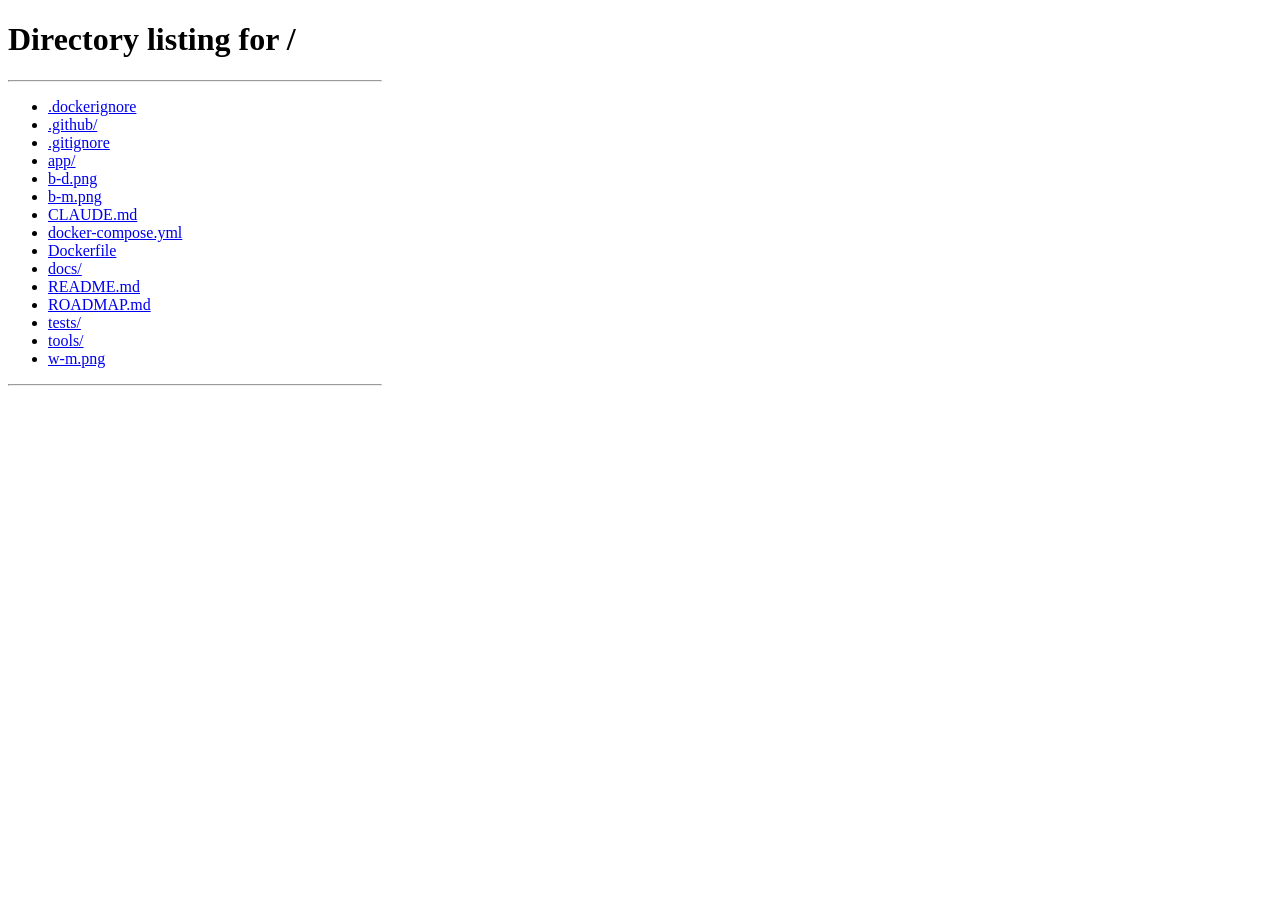
<file: tests/ui_selbsttest.html>
<!doctype html><meta charset="utf-8">
<!-- Selbsttest der Oberfläche (0.67), nur für tests/test_all.py: Lädt die Seite in einem Rahmen
     von Handybreite, geht alle Reiter durch und schreibt je Reiter Breite, zu breite Elemente
     und Skriptfehler als JSON in ein pre-Element mit der id out. Chromium gibt das Ergebnis mit --dump-dom aus. -->
<body style="margin:0">
<iframe id="f" src="/" style="width:390px;height:844px;border:0"></iframe>
<script>
const f = document.getElementById("f"), res = {errors: [], tabs: {}};
const done = () => { const p = document.createElement("pre"); p.id = "out"; p.textContent = JSON.stringify(res); document.body.appendChild(p); };
f.addEventListener("load", () => {
  const w = f.contentWindow;
  w.addEventListener("error", e => res.errors.push(String(e.message)));
  w.addEventListener("unhandledrejection", e => res.errors.push(String(e.reason)));
  const ready = () => w.eval("typeof S !== \"undefined\" && !!S.state && !!S.kauf");
  let n = 0;
  const wait = () => { if(ready()) run(); else if(n++ < 100) setTimeout(wait, 100); else { res.errors.push("Zustand nicht geladen"); done(); } };
  const run = async () => {
    try{
      // Jeder Reiter, dazu die Ansichten Tabelle und Korb (leer und mit Titeln) der Wishlist und die Länderkarten (aus dem Kaufplan, ab 0.74 ohne Reiter)
      const views = w.eval("TABS.map(x => x[0])").map(t => [t, t, ""])
        .concat([["titel:tabelle", "titel", "S.tview = 'table'"], ["titel:korb", "titel", "S.tview = 'korb'"], ["sammlung:spiele", "sammlung", "S.cview = 'spiele'"], ["sammlung:spiele-offen", "sammlung", "S.cview = 'spiele'; S.gOpen = (S.state.spiele.games[0] || {}).slug; S.g.mix = 'surprise'; S.g.seed = 7"], ["titel:korb-voll", "titel", "S.ui.basket = [...S.state.matrix.rows].sort((a, b) => b.title.length - a.title.length).slice(0, 4).map(r => r.slug), loadPlans()"], ["laender", "laender", "S.landFocus = null; S.dense = true"], ["laender:liste", "laender", "S.dense = false"], ["laender:land", "laender", "S.landFocus = S.plans[0].code"]]);
      // Prüft erst den Prüfer: Ein absichtlich zu breiter Kasten muss auffallen
      const probe = w.document.createElement("div");
      probe.style.width = "700px"; probe.textContent = "Probe";
      for(const [name, t, before] of [["probe", "jetzt", ""]].concat(views)){
        if(before) await w.eval(before);   // Korb mit Titeln (0.85): erst rechnen lassen
        w.go(t); await new Promise(r => setTimeout(r, 300));
        if(name === "probe") w.document.body.appendChild(probe);
        const d = w.document, vw = d.documentElement.clientWidth;
        const clipped = e => { for(let a = e.parentElement; a; a = a.parentElement){ if(w.getComputedStyle(a).overflowX !== "visible") return true; } return false; };
        const wide = [...d.querySelectorAll("body *")].filter(e => e.getBoundingClientRect().right > vw + 1 && !clipped(e))
          .slice(0, 3).map(e => e.tagName.toLowerCase() + (e.className ? "." + String(e.className).split(" ")[0] : "") + " " + (e.textContent || "").trim().slice(0, 40));
        // Knöpfe und Links ohne Wort brauchen einen Namen für Bildschirmleser (0.89)
        const unnamed = [...d.querySelectorAll("button,a")].filter(b => !/[\p{L}\p{N}]/u.test(b.textContent) && !b.getAttribute("aria-label")).concat([...d.querySelectorAll("input:not([type=hidden]),select,textarea")].filter(f => !f.getAttribute("aria-label") && !f.closest("label") && !(f.id && d.querySelector(`label[for="${f.id}"]`))))
          .slice(0, 3).map(b => b.outerHTML.slice(0, 60));
        res.tabs[name] = {width: d.documentElement.scrollWidth, view: vw, wide, unnamed, chars: d.body.innerText.length};
        if(name === "probe") probe.remove();
      }
    }catch(e){ res.errors.push(String(e)); }
    done();
  };
  wait();
});
</script>
</file>
